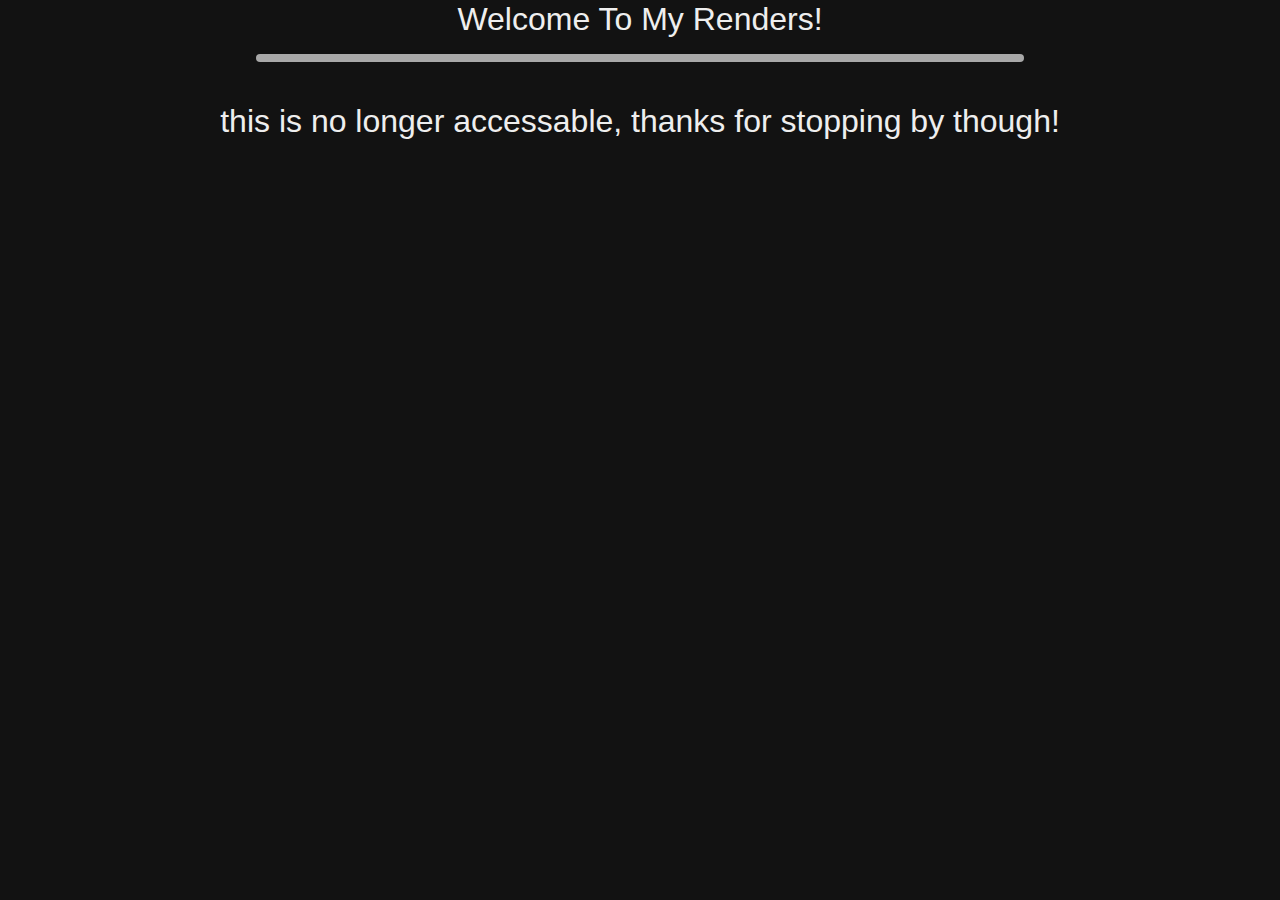
<file: render-prices.html>
<!doctype html>
<html>
<head>
	<meta charset="utf-8">

	<title>RavenVR's Renders</title>
	<link rel="stylesheet" href="main.css">
	<link rel="stylesheet" href="https://cdn.jsdelivr.net/npm/bootstrap@4.3.1/dist/css/bootstrap.min.css" integrity="sha384-ggOyR0iXCbMQv3Xipma34MD+dH/1fQ784/j6cY/iJTQUOhcWr7x9JvoRxT2MZw1T" crossorigin="anonymous">
	<link rel="icon" type="image/x-icon" href="data/ezgif.com-gif-maker (5).png">
</head>
<body>
	<h2>Welcome To My Renders!</h2>
	<hr class="round">
	<br>
	<h2>this is no longer accessable, thanks for stopping by though!</h2>
	
</body>
</html>
</file>
<file: main.css>
@charset "utf-8";

body{
	background-color: #121212 !important;
		
}
p, h2{
	color: #eeeeee;
	text-align: center;
}
.welcome{
	margin-top: 10px;
	font-size: 25px;
}
.pfp{
	border-radius: 50%;
	display: block;
	margin-left: auto;
 	margin-right: auto;
	margin-top: 70px;
	width: 15%;
	height: auto;
}
hr.round{
	border-top: 8px solid #A8A8A8;
  	border-radius: 5px;
	margin-left: 20%;
	margin-right: 20%;
}
.center{
	text-align: center;
}
img.disc-logo{
	display:block;
	margin-left: auto;
 	margin-right: auto;
	margin-top: 20px;
	height: 75px;
	width: auto;
}
img.twitch-logo{
	display:block;
	margin-left: auto;
 	margin-right: auto;
	margin-top: 50px;
	height: 85px;
	width: auto;
}
img.github-logo{
	display:block;
	margin-left: auto;
 	margin-right: auto;
	margin-top: 30px;
	height: 90px;
	width: auto;

}

div.container {
	color: #eeeeee;
  	text-align: center;
}

ul.myUL {
  	display: inline-block;
  	text-align: center;
}
img.render{
	display: flex;
	margin-left: auto;
 	margin-right: auto;
	margin-top: 30px;
	height: 200px;
	width: auto;
}
p.a{
	color: #eeeeee;
	text-align: center;
}

button{
	background-color: #121212 !important;
	border-color: #121212 !important;
	border-right-color: #121212 !important;
	align-content: center;
	
  	all: unset;
}
.container {
  height: 200px;
  position: relative;
}

.vertical-center {
  margin: 0;
  position: absolute;
  top: 50%;
  left: 44%;
  -ms-transform: translateY(-50%);
  transform: translateY(-50%);
}
</file>
